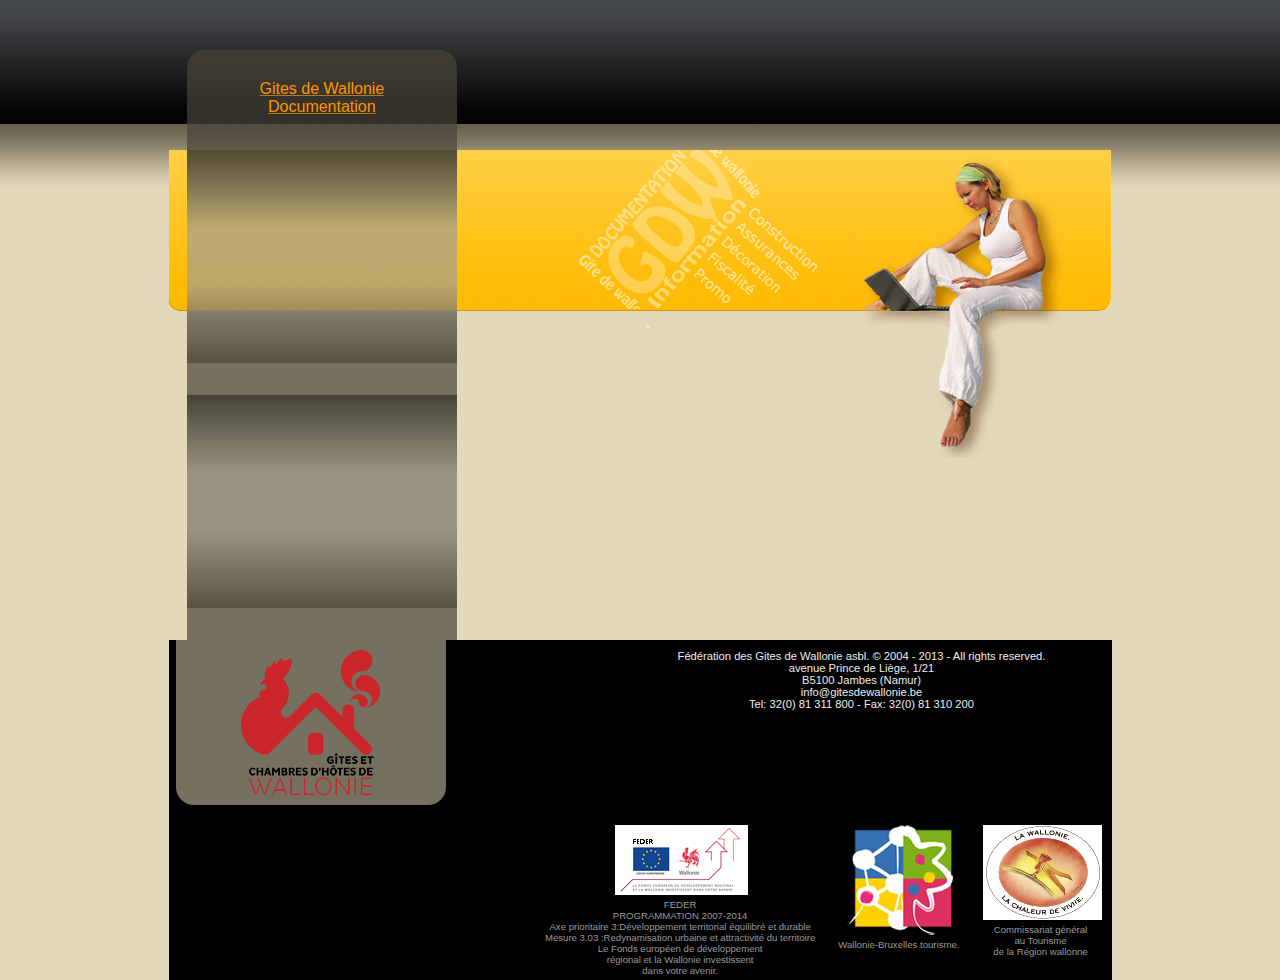
<file: gdwdoc/skin/static/index.html>
<!DOCTYPE html>
<html lang="fr">
<head>
    <meta charset="utf-8" />
    <title>Gites de Wallonie :: Portail documentation</title>
    <link rel="icon" 
          type="image/gif" 
          href="images/gitesdewallonie_fav.gif" />
    <link rel="stylesheet"
          type="text/css"
          media="screen"
          href="style.css" />
    <!--[if IE]>
        <link rel="stylesheet" type="text/css" media="screen" href="ie.css" />
    <![endif]-->
</head>

<body>

<div id="wrapper">
    <div id="table-content" class="normal">
        <div id="colonne1" class="colonne"></div>
        
        <div id="colonne2" class="colonne">
            <a href="" id="sitelogo">
                <div id="titre-site">
                    Gites de Wallonie
                    <br />
                    Documentation
                </div>
            </a>
            <div id="navigation"></div>
            <div id="derniere-publication">
                <div id="portletwrapper-publications">
                </div>
            </div>
        </div><!--colonne2-->
    
        <div id="colonne3" class="colonne">
            <div id="top-search"></div>
            <div id="header"></div>
            <div id="main-text" class="colonne"></div>
        </div><!--colonne3-->
    
        <div class="break-float"></div>
    </div><!--table-content-->

       
    <div id="footer">
        <div id="logo"></div>
        <div id="copyright">
            Fédération des Gites de Wallonie asbl. 
            © 2004 - 2013 - All rights reserved.
            <br /> 
            avenue Prince de Liège, 1/21
            <br />
            B5100 Jambes (Namur)
            <br /> 
            info@gitesdewallonie.be
            <br />
            Tel: 32(0) 81 311 800 - Fax: 32(0) 81 310 200
        </div>
        
        <div class="break-float"></div>
        
        <div id="partenaire">
            <div id="logo-tourisme-wallonie">
                <a href="http://www.tourismewallonie.be/"
                   target="_blank"
                   title="Tourisme en Wallonie">
                    <img src="images/logo_wallonie.png"
                         alt="logo_wallonie.png"
                         title="" />
                </a>
                <span class="partenaire-info">
                    Commissariat g&eacute;n&eacute;ral<br >
                    au Tourisme<br />
                    de la R&eacute;gion wallonne<br />
                </span>
            </div>
            <div id="logo-wallonie-bruxelles-tourisme">
                <a href="http://www.wallonietourisme.be/"
                   target="_blank"
                   title="Wallonie-Bruxelles tourisme">
                    <img src="images/logo_wallonie_bruxelles_tourisme.png"
                         alt="logo_wallonie_bruxelles_tourisme.png"
                         title="" />
                </a>
                <span class="partenaire-info">
                    Wallonie-Bruxelles tourisme.
                </span>
            </div>
            <div id="feder-logo">
                <img src="images/logo_wallonie_europe_feder.gif"
                     alt="logo_wallonie_europe_feder.gif"
                     title="FEDER Programmation 2007-2013" />
                <div class="partenaire-info">
                    <span id="titre-feder">
                        FEDER<br />
                        PROGRAMMATION 2007-2014<br />
                    </span>
                    <span id="texte-feder">
                       Axe prioritaire 3:D&eacute;veloppement territorial
                       &eacute;quilibr&eacute; et durable
                       <br />
                       Mesure 3.03 :Redynamisation urbaine et
                       attractivit&eacute; du territoire
                       <br />
                       Le Fonds europ&eacute;en de d&eacute;veloppement
                       <br />
                       r&eacute;gional et la Wallonie investissent
                       <br />
                       dans votre avenir.
                    </span>
                </div>
            </div><!--feder-logo-->
            <div class="break-float"></div>
        </div><!--partenaire-->
    </div><!--footer-->
</div><!--wrapper-->

<script>
  (function(i,s,o,g,r,a,m){i['GoogleAnalyticsObject']=r;i[r]=i[r]||function(){
  (i[r].q=i[r].q||[]).push(arguments)},i[r].l=1*new Date();a=s.createElement(o),
  m=s.getElementsByTagName(o)[0];a.async=1;a.src=g;m.parentNode.insertBefore(a,m)
  })(window,document,'script','//www.google-analytics.com/analytics.js','ga');

  ga('create', 'UA-20158846-5', 'gitesdewallonie.be');
  ga('send', 'pageview');

</script>

</body>
</html>
</file>
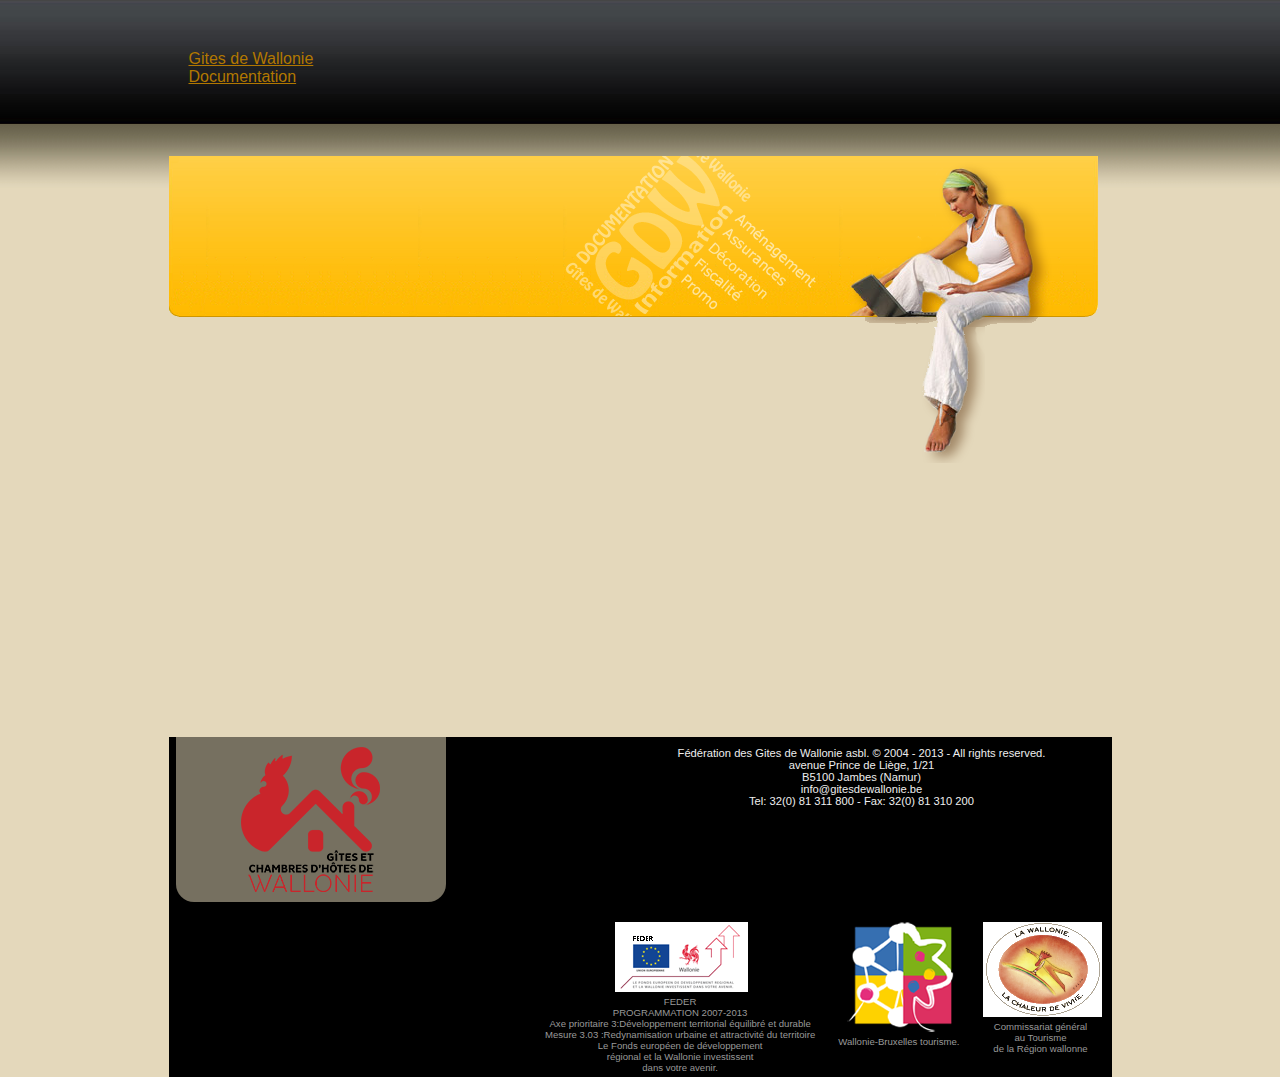
<file: gdwdoc/skin/static/index-large.html>
<!DOCTYPE html>
<html lang="fr">
<head>
    <meta charset="utf-8" />
    <title>Gites de Wallonie :: Portail documentation</title>
    <link rel="icon" 
          type="image/gif" 
          href="images/gitesdewallonie_fav.gif" />
    <link rel="stylesheet"
          type="text/css"
          media="screen"
          href="style.css" />
    <!--[if IE]>
        <link rel="stylesheet" type="text/css" media="screen" href="ie.css" />
    <![endif]-->
</head>

<body>

<div id="wrapper">
    <div id="table-content" class="large">        
        <div id="titre-site-large">
            <a href="" id="sitelogo">
            Gites de Wallonie
            <br />
            Documentation
            </a>
        </div>
        <div id="top-search-large"></div>
        <div class="break-float"></div>
        <div id="header-large"></div>
        <div id="main-text"></div>
    </div><!--table-content-->

       
    <div id="footer">
        <div id="logo"></div>
        <div id="copyright">
            Fédération des Gites de Wallonie asbl. 
            © 2004 - 2013 - All rights reserved.
            <br /> 
            avenue Prince de Liège, 1/21
            <br />
            B5100 Jambes (Namur)
            <br /> 
            info@gitesdewallonie.be
            <br />
            Tel: 32(0) 81 311 800 - Fax: 32(0) 81 310 200
        </div>
        
        <div class="break-float"></div>
        
        <div id="partenaire">
            <div id="logo-tourisme-wallonie">
                <a href="http://www.tourismewallonie.be/"
                   target="_blank"
                   title="Tourisme en Wallonie">
                    <img src="images/logo_wallonie.png"
                         alt="logo_wallonie.png"
                         title="" />
                </a>
                <span class="partenaire-info">
                    Commissariat g&eacute;n&eacute;ral<br >
                    au Tourisme<br />
                    de la R&eacute;gion wallonne<br />
                </span>
            </div>
            <div id="logo-wallonie-bruxelles-tourisme">
                <a href="http://www.wallonietourisme.be/"
                   target="_blank"
                   title="Wallonie-Bruxelles tourisme">
                    <img src="images/logo_wallonie_bruxelles_tourisme.png"
                         alt="logo_wallonie_bruxelles_tourisme.png"
                         title="" />
                </a>
                <span class="partenaire-info">
                    Wallonie-Bruxelles tourisme.
                </span>
            </div>
            <div id="feder-logo">
                <img src="images/logo_wallonie_europe_feder.gif"
                     alt="logo_wallonie_europe_feder.gif"
                     title="FEDER Programmation 2007-2013" />
                <div class="partenaire-info">
                    <span id="titre-feder">
                        FEDER<br />
                        PROGRAMMATION 2007-2013<br />
                    </span>
                    <span id="texte-feder">
                       Axe prioritaire 3:D&eacute;veloppement territorial
                       &eacute;quilibr&eacute; et durable
                       <br />
                       Mesure 3.03 :Redynamisation urbaine et
                       attractivit&eacute; du territoire
                       <br />
                       Le Fonds europ&eacute;en de d&eacute;veloppement
                       <br />
                       r&eacute;gional et la Wallonie investissent
                       <br />
                       dans votre avenir.
                    </span>
                </div>
            </div><!--feder-logo-->
            <div class="break-float"></div>
        </div><!--partenaire-->
    </div><!--footer-->
</div><!--wrapper-->

<script>
  (function(i,s,o,g,r,a,m){i['GoogleAnalyticsObject']=r;i[r]=i[r]||function(){
  (i[r].q=i[r].q||[]).push(arguments)},i[r].l=1*new Date();a=s.createElement(o),
  m=s.getElementsByTagName(o)[0];a.async=1;a.src=g;m.parentNode.insertBefore(a,m)
  })(window,document,'script','//www.google-analytics.com/analytics.js','ga');

  ga('create', 'UA-20158846-5', 'gitesdewallonie.be');
  ga('send', 'pageview');

</script>

</body>
</html>
</file>
<file: gdwdoc/skin/static/style.css>
/*
Gites de Wallonie
Plone Documentation

Affinitic 2010
www.affinitic.be

-----------------------------------------
colonne1    colonne2     colonne3
  rien        titre        search engine
              menu         texte
              parution
-----------------------------------------           
              footer
*/

body{
margin:0;
background-color:#e4d8bb;
background-image:url(images/bg_body_head.png);
background-repeat:repeat-x;
font-family:helvetica, arial, verdana, sans-serif;
font-size:12pt;
}

li{
font-family: Tahoma, "Trebuchet MS", Arial, serif;
font-size: 11px;
margin-bottom: 9px;
}

.break-float{
clear:both;
}

h1 {
font-size:2.1em;
color:#8e4211;
border-bottom:1px solid #555;
margin-bottom:12px;
}

#table-content.normal h1.documentFirstHeading{
width:600px;
}

#table-content.large h1.documentFirstHeading{
}

h2{
font-size:1.8em;
color:#8e4211; /*#48443B;*/
font-family: "Helvetica Condensed", Arial;
margin-bottom: 12px;
}


h3{
font-size:1.2em;
color:#8e4211; /*#828282;*/
font-family: "Helvetica Condensed", Arial;
margin-bottom: 12px;
}


p{
color: #000000;
font-family: Tahoma, "Trebuchet MS", Arial, serif;
font-size: 11px;
margin-bottom: 9px;
}

a img{
border: none;
}

a, a:visited{
color: #b27800;
text-decoration: underline;
}

a:hover{
color: #fff;
}

/*** INTERFACE LARGE ***/
#titre-site-large{
float:left;
margin-left:20px;
}

#top-search-large{
float:right;
}

#header-large{
width:940px;
height:181px;
background-image:url(images/bandeau_sup_large.png);
background-repeat:no-repeat;
margin-top:70px;
}

#table-content.large div#main-text{
position:relative;
top:-10px;
width:100%;
min-height:400px;
background-image:url(images/bandeau_sup_jambe.png);
background-repeat:no-repeat;
background-position:748px top;
}



/*** INTERFACE ***/
#wrapper{
width:943px;
min-height:500px;
margin:auto;
padding-top:50px;
}

div#table-content{
display:table;
}

.colonne {
display:table-cell;
}

/*colonne1*/
.colonne:first-child {
width:20px;
background-image:url(images/bg_colonne1.png);
background-repeat:no-repeat;
background-position:left 100px;
}

/*colonne2*/
.colonne + .colonne {
width:270px;
background-image:url(images/bg_colonne2.png);
background-repeat:repeat-x;
background-position:left 100px;
background-color:rgba(72,68,59,0.7);
border-radius:18px 18px 0px 0px;
}

/*colonne3*/
.colonne + .colonne + .colonne {
vertical-align:top;
width:690px;
background:url(images/bg_colonne3.png) no-repeat left 100px,
           url(images/bandeau_sup_jambe.png) no-repeat 475px 272px;
background-color:rgba(72,68,59,0);
padding:10px;
}


div#titre-site{
width:270px;
height:70px;
color:#ff9400;
text-align:center;
padding-top:30px;
text-decoration: none;
}

#sitelogo,
#sitelogo:hover {
text:decoration:none;
}

div#top-search{
height:100px;
text-align:right;
padding-right:20px;
}

div#header{
height:181px;
}


div#navigation{
min-height:181px;
padding:1em 0;
margin-bottom:2em;
background: -moz-linear-gradient(top,  rgba(63,59,47,0.9) 0%, rgba(88,84,70,0.9) 9%, rgba(163,158,138,0.74) 36%, rgba(166,161,141,0.74) 37%, rgba(166,161,141,0.74) 63%, rgba(164,159,139,0.74) 64%, rgba(91,86,68,0.9) 97%, rgba(84,79,62,0.9) 100%); /* FF3.6+ */
background: -webkit-gradient(linear, left top, left bottom, color-stop(0%,rgba(63,59,47,0.9)), color-stop(9%,rgba(88,84,70,0.9)), color-stop(36%,rgba(163,158,138,0.74)), color-stop(37%,rgba(166,161,141,0.74)), color-stop(63%,rgba(166,161,141,0.74)), color-stop(64%,rgba(164,159,139,0.74)), color-stop(97%,rgba(91,86,68,0.9)), color-stop(100%,rgba(84,79,62,0.9))); /* Chrome,Safari4+ */
background: -webkit-linear-gradient(top,  rgba(63,59,47,0.9) 0%,rgba(88,84,70,0.9) 9%,rgba(163,158,138,0.74) 36%,rgba(166,161,141,0.74) 37%,rgba(166,161,141,0.74) 63%,rgba(164,159,139,0.74) 64%,rgba(91,86,68,0.9) 97%,rgba(84,79,62,0.9) 100%); /* Chrome10+,Safari5.1+ */
background: -o-linear-gradient(top,  rgba(63,59,47,0.9) 0%,rgba(88,84,70,0.9) 9%,rgba(163,158,138,0.74) 36%,rgba(166,161,141,0.74) 37%,rgba(166,161,141,0.74) 63%,rgba(164,159,139,0.74) 64%,rgba(91,86,68,0.9) 97%,rgba(84,79,62,0.9) 100%); /* Opera 11.10+ */
background: -ms-linear-gradient(top,  rgba(63,59,47,0.9) 0%,rgba(88,84,70,0.9) 9%,rgba(163,158,138,0.74) 36%,rgba(166,161,141,0.74) 37%,rgba(166,161,141,0.74) 63%,rgba(164,159,139,0.74) 64%,rgba(91,86,68,0.9) 97%,rgba(84,79,62,0.9) 100%); /* IE10+ */
background: linear-gradient(to bottom,  rgba(63,59,47,0.9) 0%,rgba(88,84,70,0.9) 9%,rgba(163,158,138,0.74) 36%,rgba(166,161,141,0.74) 37%,rgba(166,161,141,0.74) 63%,rgba(164,159,139,0.74) 64%,rgba(91,86,68,0.9) 97%,rgba(84,79,62,0.9) 100%); /* W3C */
filter: progid:DXImageTransform.Microsoft.gradient( startColorstr='#e63f3b2f', endColorstr='#e6544f3e',GradientType=0 ); /* IE6-9 */

}

div#navigation li{
list-style-type:none;
font-size:1.2em;
line-height:19px;
padding:11px 30px;
margin:0px 0px;
}

div#navigation li a{
color:#e4ddb5;
text-shadow:2px 2px 2px rgba(50,50,50,0.8);
}

div#navigation li a:hover{
color:#f6eec5;
text-shadow:-1px -1px 2px rgba(50,50,50,0.8);
}

div#navigation li.navTreeCurrentNode {
background-color: #2A2B2E;
}

div#navigation li.navTreeCurrentNode div a {
color:#f6eec5 !important;
}


/*** DERNIERE PUBLICATION ***/
div#derniere-publication{
min-height:181px;
padding:1em 0;
margin-bottom:2em;
background: -moz-linear-gradient(top,  rgba(63,59,47,0.9) 0%, rgba(88,84,70,0.9) 9%, rgba(163,158,138,0.74) 36%, rgba(166,161,141,0.74) 37%, rgba(166,161,141,0.74) 63%, rgba(164,159,139,0.74) 64%, rgba(91,86,68,0.9) 97%, rgba(84,79,62,0.9) 100%); /* FF3.6+ */
background: -webkit-gradient(linear, left top, left bottom, color-stop(0%,rgba(63,59,47,0.9)), color-stop(9%,rgba(88,84,70,0.9)), color-stop(36%,rgba(163,158,138,0.74)), color-stop(37%,rgba(166,161,141,0.74)), color-stop(63%,rgba(166,161,141,0.74)), color-stop(64%,rgba(164,159,139,0.74)), color-stop(97%,rgba(91,86,68,0.9)), color-stop(100%,rgba(84,79,62,0.9))); /* Chrome,Safari4+ */
background: -webkit-linear-gradient(top,  rgba(63,59,47,0.9) 0%,rgba(88,84,70,0.9) 9%,rgba(163,158,138,0.74) 36%,rgba(166,161,141,0.74) 37%,rgba(166,161,141,0.74) 63%,rgba(164,159,139,0.74) 64%,rgba(91,86,68,0.9) 97%,rgba(84,79,62,0.9) 100%); /* Chrome10+,Safari5.1+ */
background: -o-linear-gradient(top,  rgba(63,59,47,0.9) 0%,rgba(88,84,70,0.9) 9%,rgba(163,158,138,0.74) 36%,rgba(166,161,141,0.74) 37%,rgba(166,161,141,0.74) 63%,rgba(164,159,139,0.74) 64%,rgba(91,86,68,0.9) 97%,rgba(84,79,62,0.9) 100%); /* Opera 11.10+ */
background: -ms-linear-gradient(top,  rgba(63,59,47,0.9) 0%,rgba(88,84,70,0.9) 9%,rgba(163,158,138,0.74) 36%,rgba(166,161,141,0.74) 37%,rgba(166,161,141,0.74) 63%,rgba(164,159,139,0.74) 64%,rgba(91,86,68,0.9) 97%,rgba(84,79,62,0.9) 100%); /* IE10+ */
background: linear-gradient(to bottom,  rgba(63,59,47,0.9) 0%,rgba(88,84,70,0.9) 9%,rgba(163,158,138,0.74) 36%,rgba(166,161,141,0.74) 37%,rgba(166,161,141,0.74) 63%,rgba(164,159,139,0.74) 64%,rgba(91,86,68,0.9) 97%,rgba(84,79,62,0.9) 100%); /* W3C */
filter: progid:DXImageTransform.Microsoft.gradient( startColorstr='#e63f3b2f', endColorstr='#e6544f3e',GradientType=0 ); /* IE6-9 */
}

div#derniere-publication h2{
border-top:1px solid #7c755f;
border-bottom:1px solid #7c755f;
background-color:rgba(131,124,102,0.3);
color:#ffc400;
font-size:1em;
text-align:right;
padding-right:5px;
line-height:2.1em;
}

div#derniere-publication li{
font-size:1em;
line-height:30px;
padding:10px 15px;
margin:0px 20px;
border-bottom:2px ridge rgba(80,78,68,0.7);
}

div#derniere-publication li a{
color:#ffd240;
text-shadow:2px 2px 2px rgba(50,50,50,0.8);
}

div#derniere-publication li a:hover{
color:#fff9c9;
text-shadow:-1px -1px 2px rgba(50,50,50,0.8);
}

div#derniere-publication .publication-date{
display:block;
font-size:0.8em;
color:#ffd36d;
}

#derniere-publication dl.portlet dd.portletItem{
width:80%; 
margin:auto;
padding:1em 1em 1em 13px;
border-bottom: 2px ridge rgba(80, 78, 68, 0.7);
background-image: url("images/ul.gif");
background-position: left 17px;
background-repeat: no-repeat;
}

#derniere-publication dd.portletFooter a{
}


/*** FOOTER ***/
div#footer{
background-color:#000;
min-height:200px;
}

div#logo{
float:left;
width:270px;
height:165px;
margin-left:7px;
background-color:#767060;
border-radius:0px 0px 18px 18px;
background-image:url("images/logo_gdw.png");
background-repeat:no-repeat;
background-position:center 10px;   
}

div#copyright{
float:right;
padding-top:10px;
width:500px;
color:#eee;
font-size:0.7em;
text-align:center;
}


#partenaire{
margin-top:20px;
}

.partenaire-info{
display:block;
color:#999;
font-size:0.6em;
font-weight:normal;
margin-bottom:4px;
margin-right:3px;
}

#logo-tourisme-wallonie,
#logo-wallonie-bruxelles-tourisme,
#feder-logo{
float:right;
margin:0px 10px;
text-align:center;
}

#feder-logo img{
margin:auto;
}


#document-action-pdf {
}

div.documentActions li{
background-image: url("images/ul.gif");
background-position: left center;
background-repeat: no-repeat;
padding-left:10px;
}

div.documentActions li a:hover{
}

#searchform .searchButton {
font-family: "Lucida Grande", Arial, FreeSans;
cursor: pointer;
padding: 4px 17px;
margin-bottom: 1em;
margin-right: 0.5em;
color:  #3A3A3A;
text-align: center;
font-weight: normal;
font-size: 0.929em;
font-family: "Lucida Grande", Verdana, sans-serif;
border-style: solid;
border-width: 1px;
border-color: #E4E4E4 #D2D2D2 #B4B4B4;
-moz-border-radius: 4px;
-webkit-border-radius: 4px;
border-radius: 4px;
}

#searchform input {
border: 1px solid #CCCCCC;
font-size: 1em;
margin:2px;
padding: 4px;
-moz-appearance: none;
-moz-border-radius: 4px;
-webkit-border-radius: 4px;
border-radius: 4px;
}

#LSResult {
background-color: transparent;
left: 950px;
width:25em;
}

#LSResult .livesearchContainer {
margin: -28px 0px 0px 0px;
text-align: left;
background-color: #FFFFFF;
opacity:0.94;
-moz-border-radius: 6px;
-webkit-border-radius: 6px;
border-radius: 6px;
width:25em;
position: relative;
z-index: 1;
}

#livesearchLegend {
padding: 32px 0.3em 0.3em;
background-color: transparent;
color: #FF8100;
font-weight: bold;
}

.LSRow, #LSNothingFound {
padding: 0.1em 1em;
margin-bottom: 5px;
}

#LSResult .livesearchContainer a:hover{
color: #FF8100;
}

.fieldRequired {
color: red;
}
</file>
<file: gdwdoc/skin/static/ie.css>
/*
Gites de Wallonie
Plone Documentation

Affinitic 2010
www.affinitic.be

-----------------------------------------
colonne1    colonne2     colonne3
  rien        titre        search engine
              menu         texte
              parution
-----------------------------------------           
              footer
*/

body{
margin:0;
background-color:#e4d8bb;
background-image:url(images/bg_body_head.png);
background-repeat:repeat-x;
font-family:helvetica, arial, verdana, sans-serif;
font-size:12pt;
}

.break-float{
clear:both;
}

#wrapper{
width:800px;
min-height:500px;
border-left:2px solid #666;
border-right:2px solid #666;
margin:auto;
padding-top:50px;
}

div#colonne1,
div#colonne2,
div#colonne3{
float:left;
}



/*colonne1*/
div#colonne1{
width:20px;
height:262px;
background-image:url(images/bg_colonne1.png);
background-repeat:no-repeat;
background-position:left 100px;
}

/*colonne2*/
div#colonne2{
width:270px;
height:1300px;
background-image:url(images/bg_colonne2.png);
background-repeat:repeat-x;
background-position:left 100px;
background-color:#787263;
}

/*colonne3*/
div#colonne3{
width:490px;
background-image:url(images/bg_colonne3.png);
background-repeat:no-repeat;
/*background-position:left 100px;*/
padding:10px;
}


div#titre-site{
width:270px;
height:70px;
color:#ff9400;
text-align:center;
padding-top:30px;
background-color:rgba(72,68,59,0.7);
border-radius:18px 18px 0px 0px;
}

div#top-search{
height:100px;
text-align:right;
padding-right:20px;
}

div#header{
height:181px;
}

div#main-content{
    
}




div#footer{
background-color:#000;
min-height:200px;
}

div#logo{
float:left;
width:270px;
height:125px;
margin-left:20px;
background-color:rgba(72,68,59,0.7);
border-radius:0px 0px 18px 18px;
background-image:url(images/logoGDW_web2.png); 
background-repeat:no-repeat;
background-position:center 10px;   
}

div#copyright{
float:right;
padding-top:10px;
width:500px;
color:#eee;
font-size:0.7em;
text-align:center;
}


#partenaire{
margin-top:20px;
}

.partenaire-info{
display:block;
color:#999;
font-size:0.6em;
font-weight:normal;
margin-bottom:4px;
margin-right:3px;
}

#logo-tourisme-wallonie,
#logo-wallonie-bruxelles-tourisme,
#feder-logo{
float:right;
margin:0px 10px;
text-align:center;
}

#feder-logo img{
margin:auto;
}


















/*** PLONE ELEMENT ***/
#content-core{
}

#content .state-published {
color:#a46c00 !important;
font-variant:small-caps;
font-size:1.2em;
text-decoration:none;
}

#content .state-published:hover {
color:#fff !important;
}

#content .description {
color:#666666;
font-weight:bold;
font-size:0.9em;
font-family:"Helvetica Neue",Arial,FreeSans,sans-serif;
margin-left:18px;
}

#content a:link{
border-bottom:none;
}

#content a:visited{
/*color:#779;*/
border-bottom:none;
}

.contenttype-document {
background-image:url(ul.gif);
background-repeat:no-repeat;
background-position:12px center;
}

.contenttype-folder {
background-image:url(fleche.png);
background-repeat:no-repeat;
background-position:3px center;
}

.contenttype-folder:hover {
background-image:url(fleche_over.png);
}

#content-core{
color:#48443B;
font:85% Arial,FreeSans,sans-serif;
}

#content .documentDescription, #content #description, #content .description {
color:#444;
font:bold 1.25em "Helvetica Neue",Arial,FreeSans,sans-serif;
margin-left:0;
margin-right:150px;
}


/*barre verte edit*/
#edit-bar, #content ul.formTabs {
-moz-border-radius-topleft:3px;
-moz-border-radius-topright:3px;
border-style:none;
display:block;
margin-left:0;
}

#edit-bar {
background-image:url(edit_menu_bckg.png);
background-color:transparent;
border-left:3px solid #d7dfce;
border-right:3px solid #d7dfce;
font-size:80%;
margin-bottom:1em;
min-height:2em;
}

#content-views {
background-color:transparent;
float:left;
}

#contentActionMenus {
background-color:transparent;
background-image:url(edit_action_menu_bckg.png);
border-left:1px solid #8da375;
border-right:1px solid #8da375;
float:right;
margin:0;
width:429px;
}

dl.actionMenu {
background-image:url(none);
float:right;
position:relative;
white-space:nowrap;
}

#contentActionMenus dl.actionMenu.activated dd {
background-color:transparent;
background-image:url(edit_action_menu_bckg.png);
color:White;
font-weight:bold;
z-index:5;
border-left:1px solid #8da375;
border-right:1px solid #8da375;
}

#contentActionMenus dl.actionMenu a{
background-color:transparent;
}

#contentActionMenus dl.actionMenu.activated dd {
border-bottom:0.5em solid #8da375;
right:-1px;
}

#document-action-pdf {
}

/*style table kupu*/
table.grid td, table.grid th {
border: 1px solid #888;
padding: 0.5em;
}
</file>
